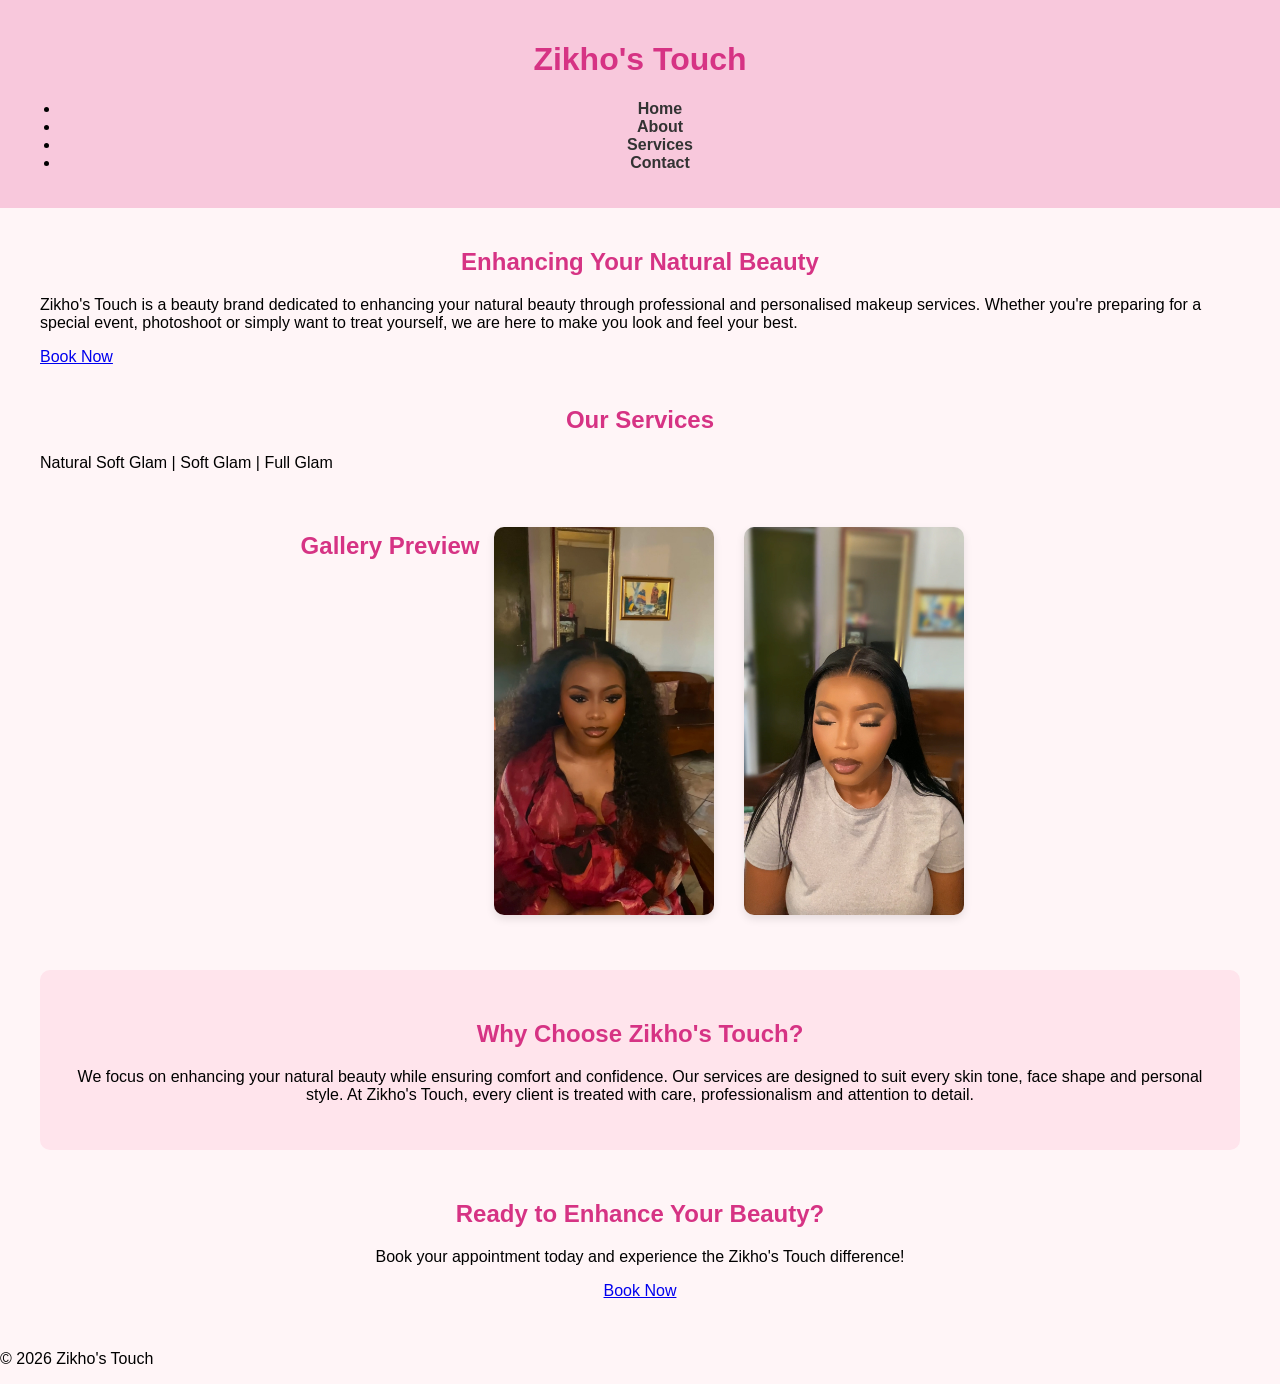
<file: index.html>
<!DOCTYPE html>
<html lang="en">
    <head>
        <meta charset="UTF-8">
        <meta name="viewport" content="width=device-width, initial-scale=1.0">
        <title>Zikho's Touch   | Home</title>
        <link  rel="stylesheet" href="style.css">
    </head>
    <body>

        <header>
            <h1>Zikho's Touch</h1>
            <nav>
                <ul>
                    <li><a href="index.html">Home</a></li>
                    <li><a href="about.html">About</a></li>
                    <li><a href="services.html">Services</a></li>
                    <li><a href="contact.html">Contact</a></li>
                </ul>
            </nav>
        </header>
        <main class="container"> 
            <section class="hero">
                <h2>Enhancing Your Natural Beauty</h2>
                <p>Zikho's Touch is a beauty brand dedicated to enhancing your natural beauty through
                   professional and personalised makeup services. Whether you're preparing for a special
                   event, photoshoot or simply want to treat yourself, 
                   we are here to make you look and feel your best.</p>
                <a href="contact.html"  class="btn">Book Now</a>
                </section>
                
                <section> 
                    <h2>Our Services</h2>
                    <p> Natural Soft Glam  |  Soft Glam   | Full Glam</p>
                </section>
                
                <section class="gallery">
                    <h2>Gallery Preview</h2>
                    <img src="Images/makeup1.jpg" alt="Makeup Look"  width="200">
                    <img src="Images/makeup2.jpg" alt="Makeup Look"  width="200">
                </section>

                <section  class="why-us">
                    <h2>Why Choose Zikho's Touch?</h2>
                    <p>
                        We focus on enhancing your natural beauty while ensuring comfort and confidence.
                        Our services are designed to suit every skin tone, face shape and personal style. 
                        At Zikho's Touch, every client is treated with care, professionalism and attention 
                        to detail.
                    </p>
                </section>

                <section  class="cta">
                    <h2>Ready to Enhance Your Beauty?</h2>
                    <p>Book your appointment today and experience the Zikho's Touch difference!</p>
                    <a href="contact.html"  class="btn">Book Now</a>
                </section>

            </main>

            <footer>
                <p>&copy; 2026 Zikho's Touch</p>
            </footer>

            </body>
            </html>
</file>
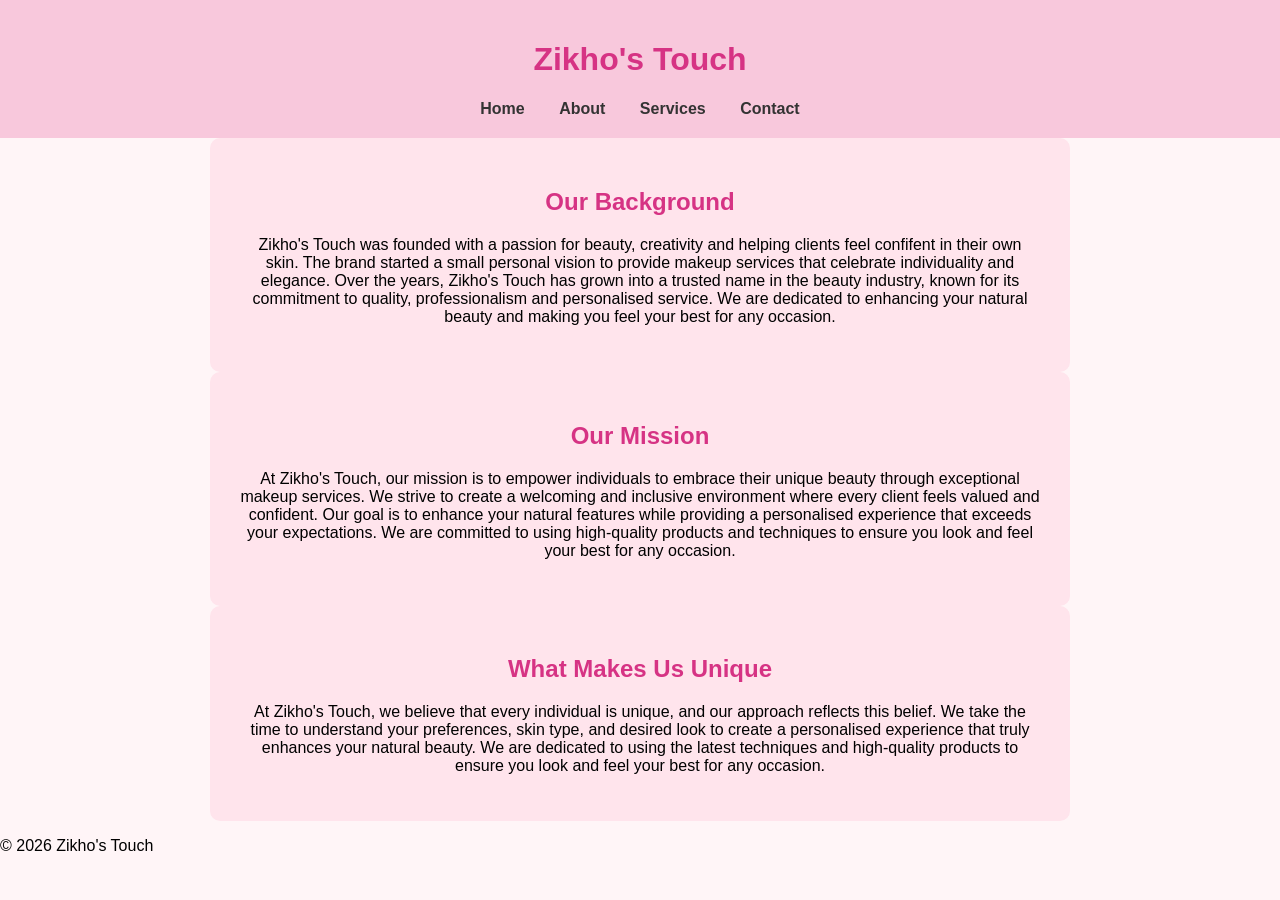
<file: about.html>
<!DOCTYPE html>
<html lang="en">
<head>
    <meta charset="UTF-8">
    <title>Zikho's Touch   | About</title>
    <link rel="stylesheet" href="style.css">
</head>
<body>

    <header>
        <h1>Zikho's Touch</h1>
        <nav>
            <a href="index.html">Home</a>
            <a href="about.html">About</a>
            <a href="services.html">Services</a>
            <a href="contact.html">Contact</a>
        </nav>
    </header>

    <main  class="container">

        <section class="about">
            <h2>Our Background </h2>

            <p>Zikho's Touch was founded with a passion for beauty, creativity and helping
                clients feel confifent in their own skin. The brand started a small personal 
                vision to provide makeup services that celebrate individuality and elegance.
                Over the years, Zikho's Touch has grown into a trusted name in the beauty industry, 
                known for its commitment to quality, professionalism and personalised service. 
                We are dedicated to enhancing your natural beauty and making you feel your best for any occasion.
            </p>
        </section>

        <section class="about">
            <h2>Our Mission</h2>

            <p>At Zikho's Touch, our mission is to empower individuals to embrace their unique beauty through 
                exceptional makeup services. We strive to create a welcoming and inclusive environment where 
                every client feels valued and confident. Our goal is to enhance your natural features while 
                providing a personalised experience that exceeds your expectations. We are committed to using high-quality products and techniques to ensure you look and feel your best for any occasion.
            </p>
        </section>

        <section class="about">
            <h2>What Makes Us Unique</h2>
            <p>At Zikho's Touch, we believe that every individual is unique, and 
                our approach reflects this belief. We take the time to understand your preferences,
                skin type, and desired look to create a personalised experience that truly enhances 
                your natural beauty. We are dedicated to using the latest techniques and high-quality
                products to ensure you look and feel your best for any occasion.
            </p>
        </section>
    </main>

    <footer>
        <p>&copy; 2026 Zikho's Touch</p>
    </footer>

    </body>
    </html>
</file>
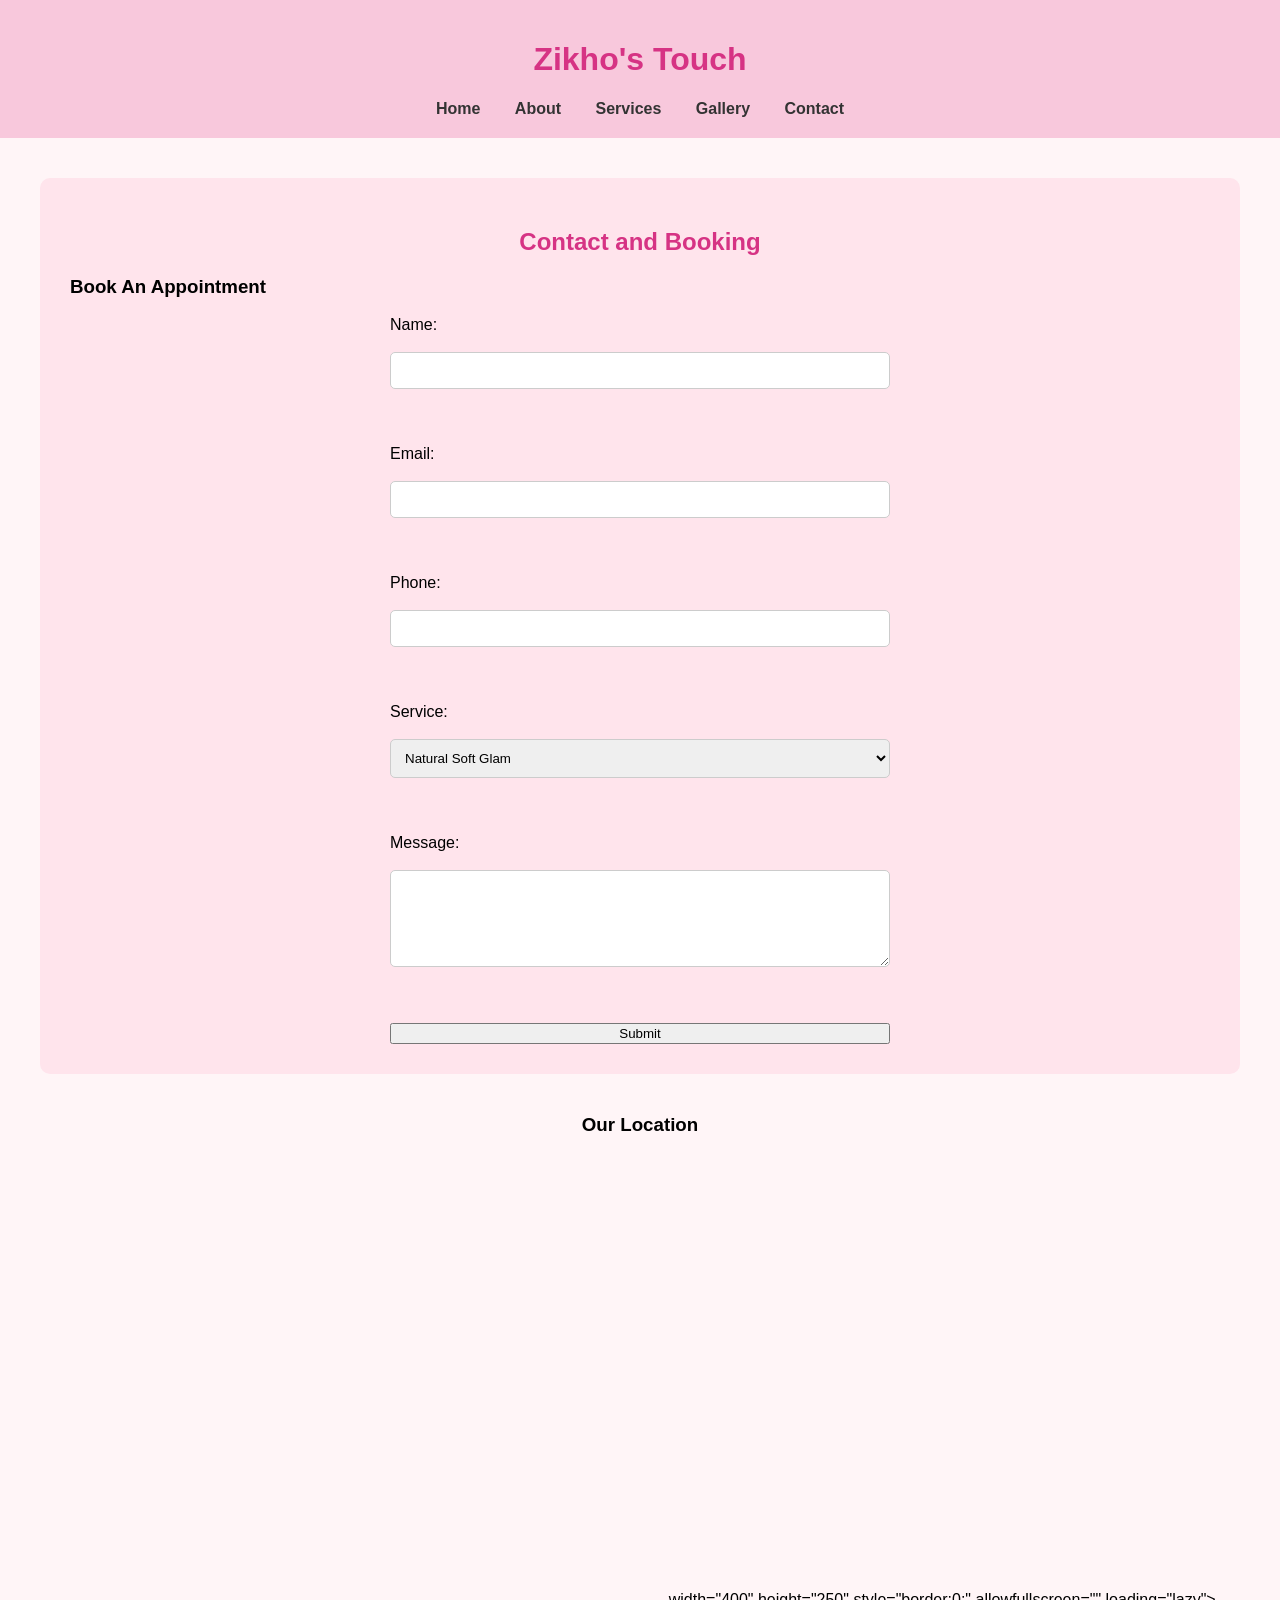
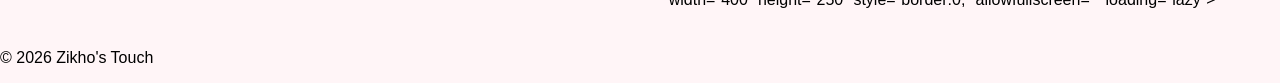
<file: contact.html>
<!DOCTYPE html>
<html lang="en">
<head>
    <meta charset="UTF-8">
    <title>Contact  | Zikho's Touch</title>
    <link rel="stylesheet" href="style.css">
</head>
<body>

    <header>
        <h1>Zikho's Touch</h1>
        <nav>
            <a href="index.html">Home</a>
            <a href="about.html">About</a>
            <a href="services.html">Services</a>
            <a href="gallery.html">Gallery</a>
            <a href="contact.html">Contact</a>
        </nav>
    </header>

    <main class="container">
        <section  class="contact-section">
        <h2>Contact and Booking</h2>

        <h3>Book An Appointment</h3>
        <form class="booking-form">
            
            <label>Name:</label><br>
            <input type="text" name="name"><br><br>

            <label>Email:</label><br>
            <input type="email" name="email"><br><br>

            <label>Phone:</label><br>
            <input type="tel" name="phone"><br><br>

            <label>Service:</label><br>
            <select>
                <option>Natural Soft Glam</option>
                <option>Soft Glam</option>
                <option>Full Glam</option>
            </select><br><br>
            
            <label>Message:</label><br>
            <textarea  rows="5"></textarea><br><br>

            <button type="submit" class="btn">Submit</button>

        </form>
    </section>

    <section class="map-section">
        <h3>Our Location</h3>
        
        <iframe src="https://www.google.com/maps/embed?pb=!1m18!1m12!1m3!1d3302.1234567890123!2d-118.12345678901234!3d34.12345678901234!2m3!1f0!2f0!3f0!3m2!1i1024!2i768!4f13.1!3m3!1m2!1s0x1234567890123456%3A0x1234567890123456!2sZikho's%20Touch%20Makeup%20Studio!5e0!3m2!1sen!2sza!4v1234567890123" width="600" height="450" style="border:0;" allowfullscreen="" loading="lazy"></iframe>
                width="400"
                height="250"
                style="border:0;"
                allowfullscreen=""
                loading="lazy">
        </iframe>
    </section>

    </main>

    <footer>
        <p>&copy; 2026 Zikho's Touch</p>
    </footer>

    </body>
    </html>
</file>
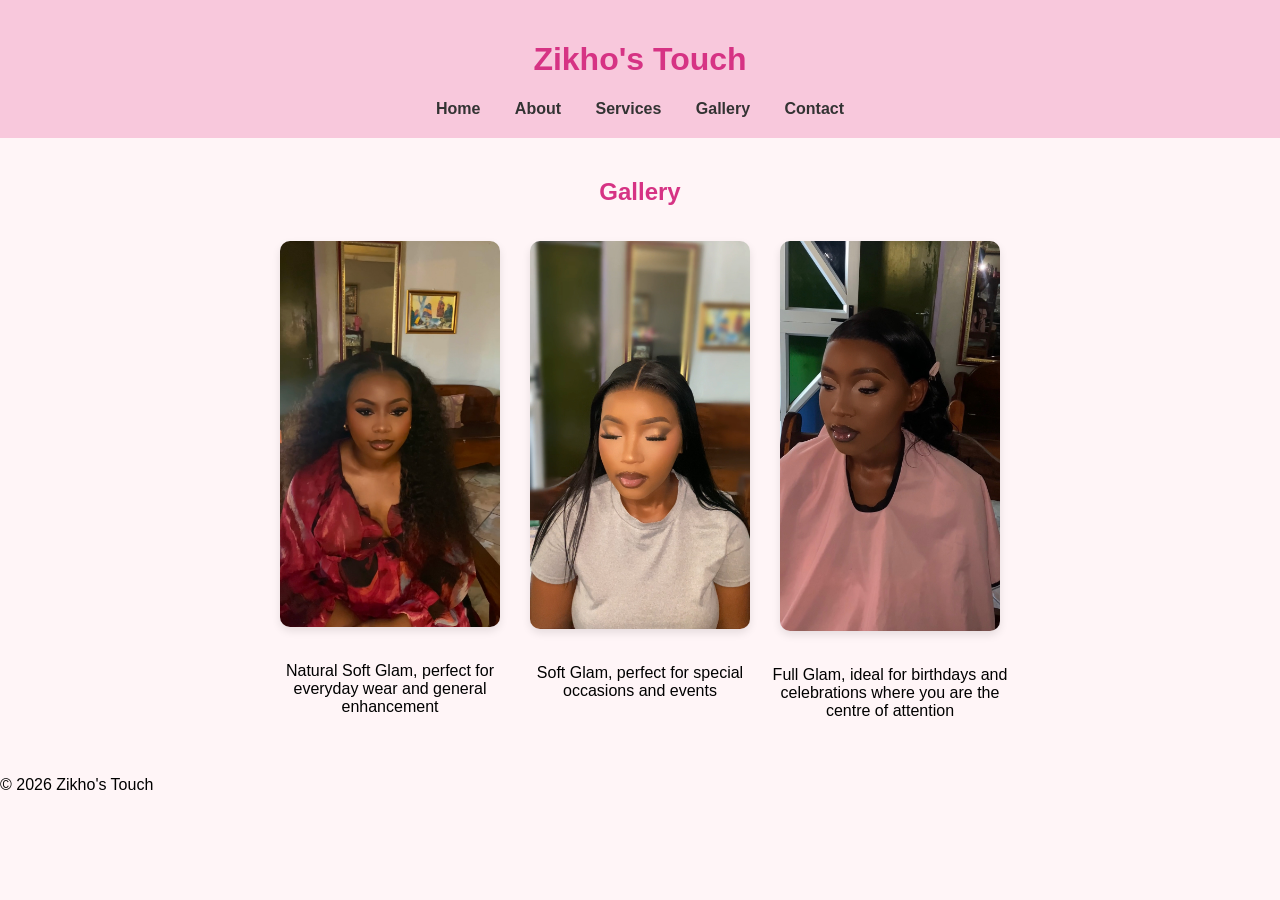
<file: gallery.html>
<!DOCTYPE html>
<html lang="en">
 <head>
    <meta charset="UTF-8">
    <title>Gallery  | Zikho's Touch</title>
    <link rel="stylesheet" href="style.css"> 
  </head>
  <body>

    <header>
        <h1>Zikho's Touch</h1>
        <nav>
            <a href="index.html">Home</a>
            <a href="about.html">About</a>
            <a href="services.html">Services</a>
            <a href="gallery.html">Gallery</a>
            <a href="contact.html">Contact</a>
        </nav>
    </header>

    <main class="container">
       <section>
        <h2>Gallery</h2>

    <div class="gallery">

        <div class="gallery-item">
            <img src="Images/makeup1.jpg" alt="Makeup Transformation 1">
            <p>Natural Soft Glam, perfect for everyday wear and general enhancement</p>
        </div>
        
        <div class="gallery-item">
            <img src="Images/makeup2.jpg" alt="Makeup Transformation 2">
            <p>Soft Glam, perfect for special occasions and events</p>
        </div>

        <div class="gallery-item">         
            <img src="Images/makeup3.JPG" alt="Makeup Transformation 3">
            <p>Full Glam, ideal for birthdays and celebrations where you are the centre of attention</p>
        </div>
    </div>
        </section>
        
    </main>

    <footer>
        <p>&copy; 2026 Zikho's Touch</p>
    </footer>

  </body>
  </html>
</file>
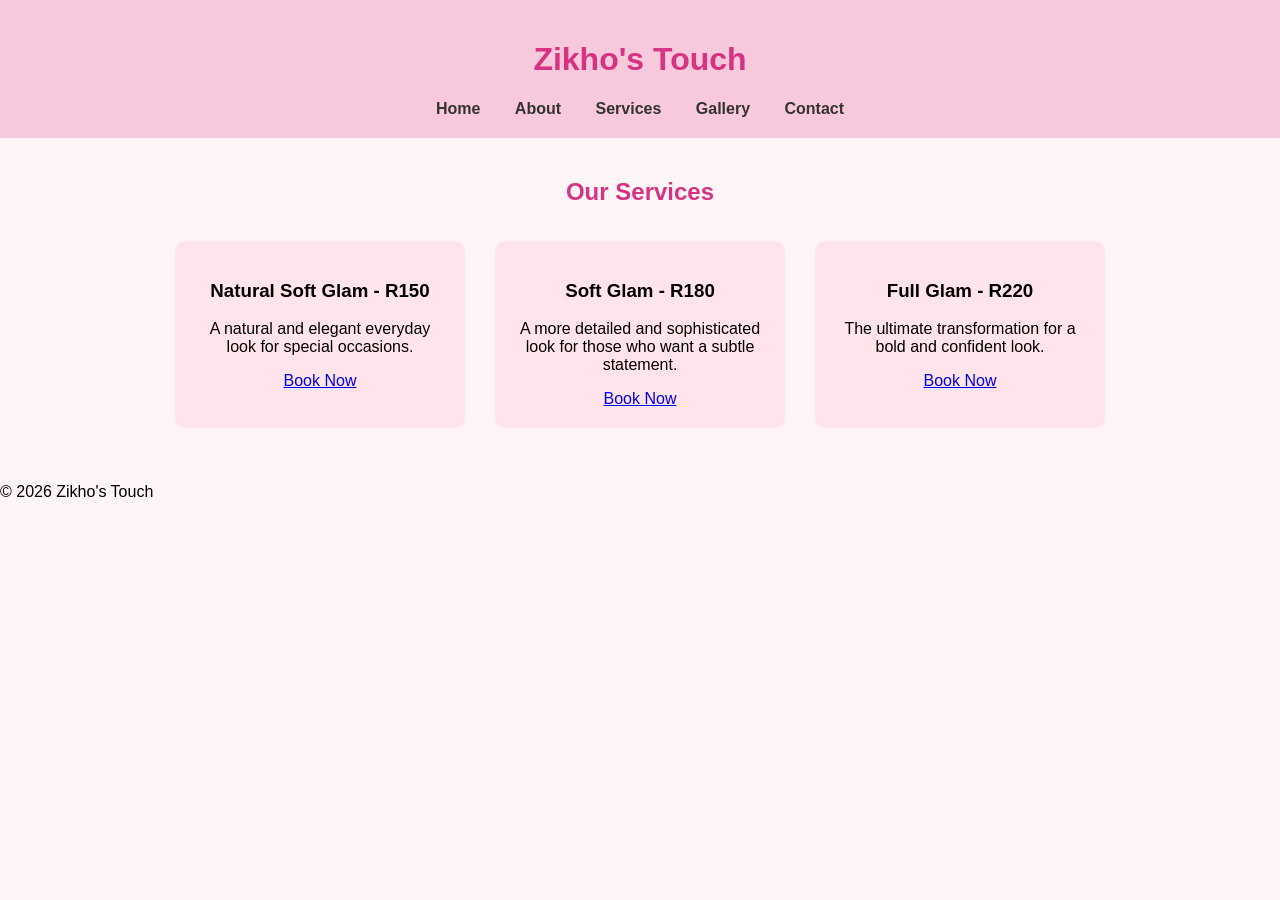
<file: services.html>
<!DOCTYPE html>
<html lang="en">
    <head>
        <meta charset="UTF-8">
        <title>Services  | Zikho's Touch</title>
        <link rel="stylesheet" href="style.css">
    </head>
    <body>

     <header>
        <h1>Zikho's Touch</h1> 
        <nav>
            <a href="index.html">Home</a> 
            <a href="about.html">About</a>
            <a href="services.html">Services</a>
            <a href="gallery.html">Gallery</a>
            <a href="contact.html">Contact</a>
        </nav>
    </header>
    
    
    <main  class="container">
        <section>
        <h2>Our Services</h2>

        <div  class="services">

             <div class="card">
        <h3>Natural Soft Glam  -  R150</h3>
        <p>A natural and elegant everyday look for special occasions.</p>
        <a href="contact.html" class="btn">Book Now</a>
        </div>

         <div class="card"> 
        <h3>Soft Glam  -  R180</h3>
        <p>A more detailed and sophisticated look for those who want a subtle statement.</p>
        <a href="contact.html" class="btn">Book Now</a>
        </div>

         <div class="card">
        <h3>Full Glam  -  R220</h3>
        <p>The ultimate transformation for a bold and confident look.</p>
        <a href="contact.html" class="btn">Book Now</a>
        </div>

    </div>
    </section>

    </main>

    <footer>
        <p>&copy; 2026 Zikho's Touch</p>
    </footer>


    </body>
    </html>
</file>
<file: style.css>
body  {
    background-color: #fff5f7;
    font-family: Arial, Helvetica, sans-serif;
    margin: 0;
}

header  {
    background-color: #f8C8DC;
    padding: 20px;
    text-align: center;
}

nav a  {
    margin:  15px;
    text-decoration: none;
    color: #333;
    font-weight: bold;
}
nav a:hover  {
    color: #d63384;
}

h1, h2  {
    color: #d63384;
    text-align: center;
}

.gallery  {
    display: flex;
    flex-wrap: wrap;
    justify-content: center;
}

.gallery img  {
    width: 200px;
    margin: 10px;
    border-radius: 10px;
}
section  {
    margin: 40px
}

.about {
    background-color: #ffe4ec;
    padding: 30px;
    border-radius: 10px;
    max-width: 800px;
    margin: 0 auto;
    text-align: center;
}

.services {
    display: flex;
    flex-wrap: wrap;
    justify-content: center;
}
.card {
    background-color: #ffe4ec;
    padding: 20px;
    margin: 15px;
    border-radius: 10px;
    width: 250px;
    text-align: center;
}

.card:hover {
    transform: scale(1.05);
}

.gallery {
    display: flex;
    flex-wrap: wrap;
    justify-content: center;
}

.gallery img {
    width: 220px;
    margin: 15px;
    border-radius: 10px;
    transition: transform 0.3s ease;
    box-shadow: 0 4px 8px rgba(0, 0, 0, 0.1);
}

.gallery img:hover {
    transform: scale(1.05);
}
.contact-section {
    background-color: #ffe4ec;
    padding: 30px;
    border-radius: 10px;
    margin-bottom: 40px;
}

.booking-form {
    display: flex;
    flex-direction: column;
    max-width: 500px;
    margin: auto;
}

.booking-form  input,
.booking-form  select,
.booking-form  textarea {
    padding: 10px;
    margin-bottom: 20px;
    border: 1px solid #ccc;
    border-radius: 5px;
}

.map-section {
    text-align: center;
}

.why-us {
    background-color: #ffe4ec;
    padding: 30px;
    border-radius: 10px;
    text-align: center;
}

.cta {
    text-align: center;
    margin: 50px;
}

.gallery-item {
    text-align: center;
    width: 250px;
}
</file>
